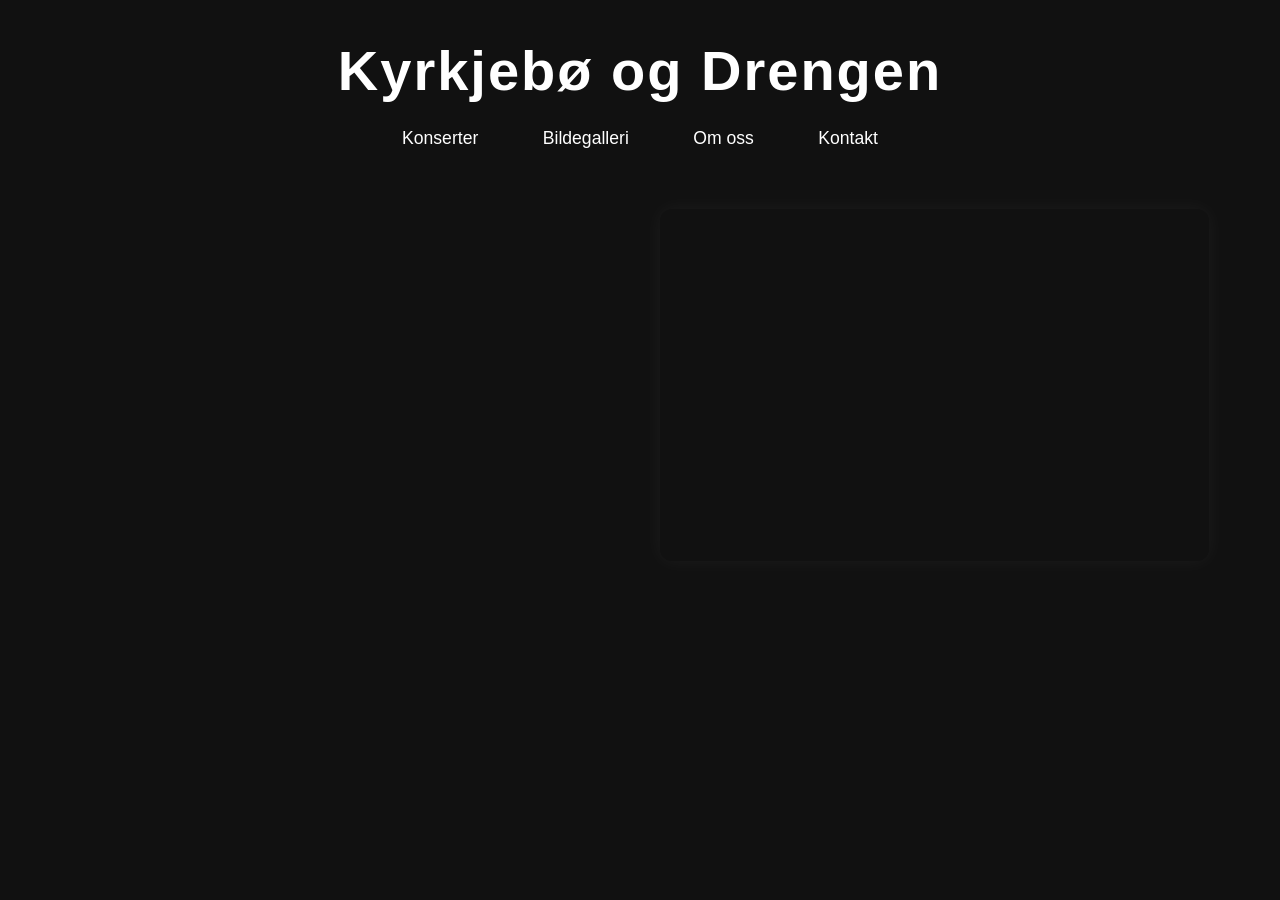
<file: index.html>
<!DOCTYPE html>
<html lang="no">
<head>
  <meta charset="UTF-8">
   <meta name="viewport" content="width=device-width, initial-scale=1.0">
  <title>Kyrkjebø og Drengen</title>
  <link rel="stylesheet" href="style.css">
</head>
<body>
  <header>
    <h1>Kyrkjebø og Drengen</h1>

    <nav>
      <ul>
        <li><a href="konserter.html">Konserter</a></li>
        <li><a href="bildegalleri.html">Bildegalleri</a></li>
        <li><a href="om.html">Om oss</a></li>
        <li><a href="kontakt.html">Kontakt</a></li>
      </ul>
    </nav>
  </header>

  <section class="media-section">

    <div class="video-wrapper">
      <iframe 
        src="https://www.youtube.com/embed/UBulIYSGYlI"
        allowfullscreen>
      </iframe>
    </div>
  
    <div class="spotify-wrapper">
      <iframe 
        src="https://open.spotify.com/embed/album/2TaE4BvEK2y7Caah4fFKBG"
        width="100%" 
        height="352">
      </iframe>
    </div>
  
  </section>

</body>
</html>
</file>
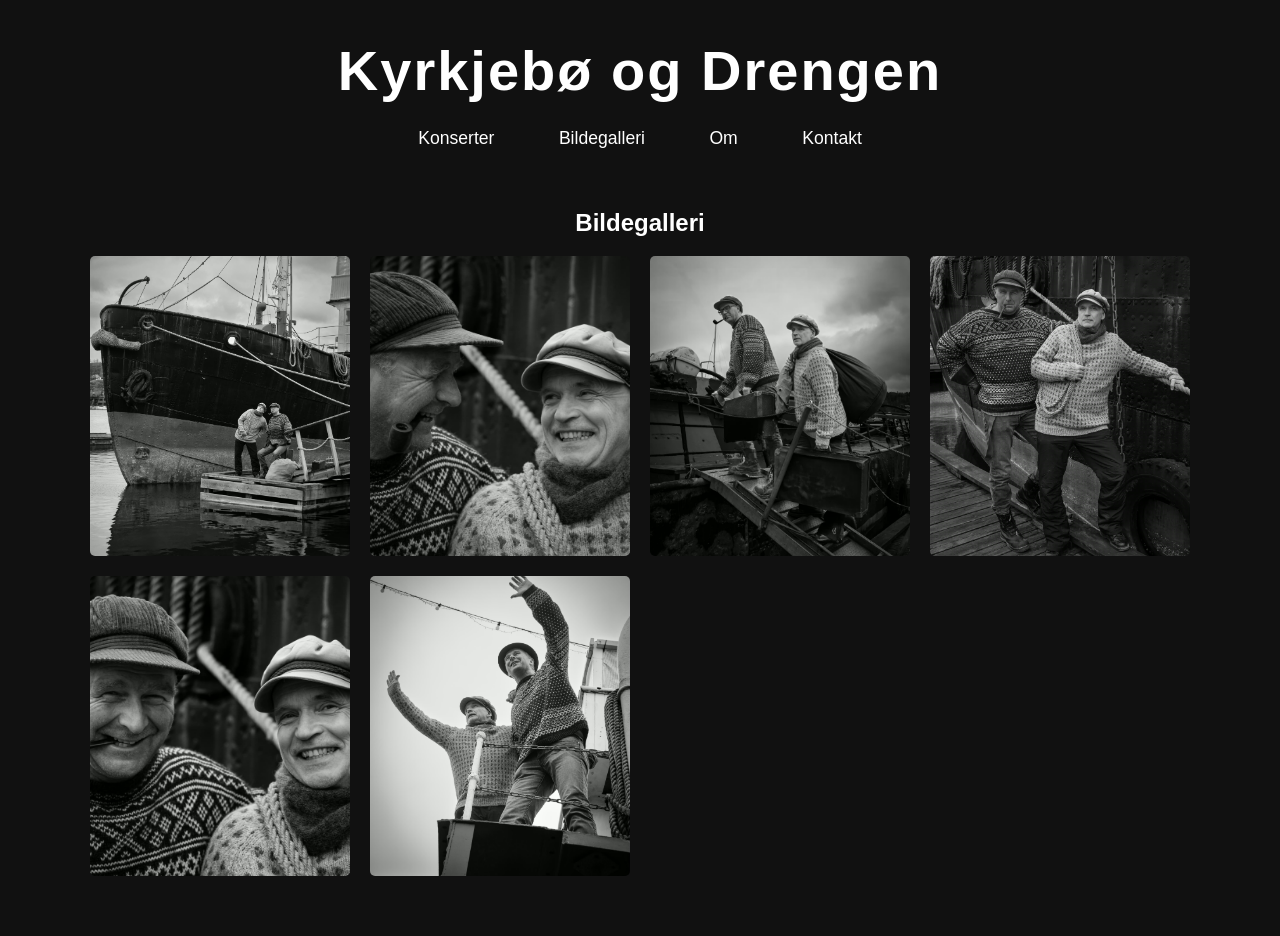
<file: bildegalleri.html>
<!DOCTYPE html>
<html lang="no">
<head>
  <meta charset="UTF-8">
   <meta name="viewport" content="width=device-width, initial-scale=1.0">
  <title>Kyrkjebø og Drengen</title>
  <link rel="stylesheet" href="style.css">
</head>
<body>
  <header>
    <h1><a href="index.html">Kyrkjebø og Drengen</a></h1>

    <nav>
      <ul>
        <li><a href="konserter.html">Konserter</a></li>
        <li><a href="bildegalleri.html">Bildegalleri</a></li>
        <li><a href="om.html">Om</a></li>
        <li><a href="kontakt.html">Kontakt</a></li>
      </ul>
    </nav>
  </header>

  <section class="galleri">
    <h2>Bildegalleri</h2>
  
    <div class="galleri-grid">
      <img src="images/galleri/Bilde1.jpeg" alt="Bilde 1">
      <img src="images/galleri/Bilde2.jpeg" alt="Bilde 2">
      <img src="images/galleri/Bilde3.jpeg" alt="Bilde 3">
      <img class="focus-top" src="images/galleri/Bilde4.jpeg" alt="Bilde 4">
      <img src="images/galleri/Bilde5.jpeg" alt="Bilde 5">
      <img src="images/galleri/Bilde6.jpeg" alt="Bilde 6">
      
    </div>
  </section>

</body>
</html>
</file>
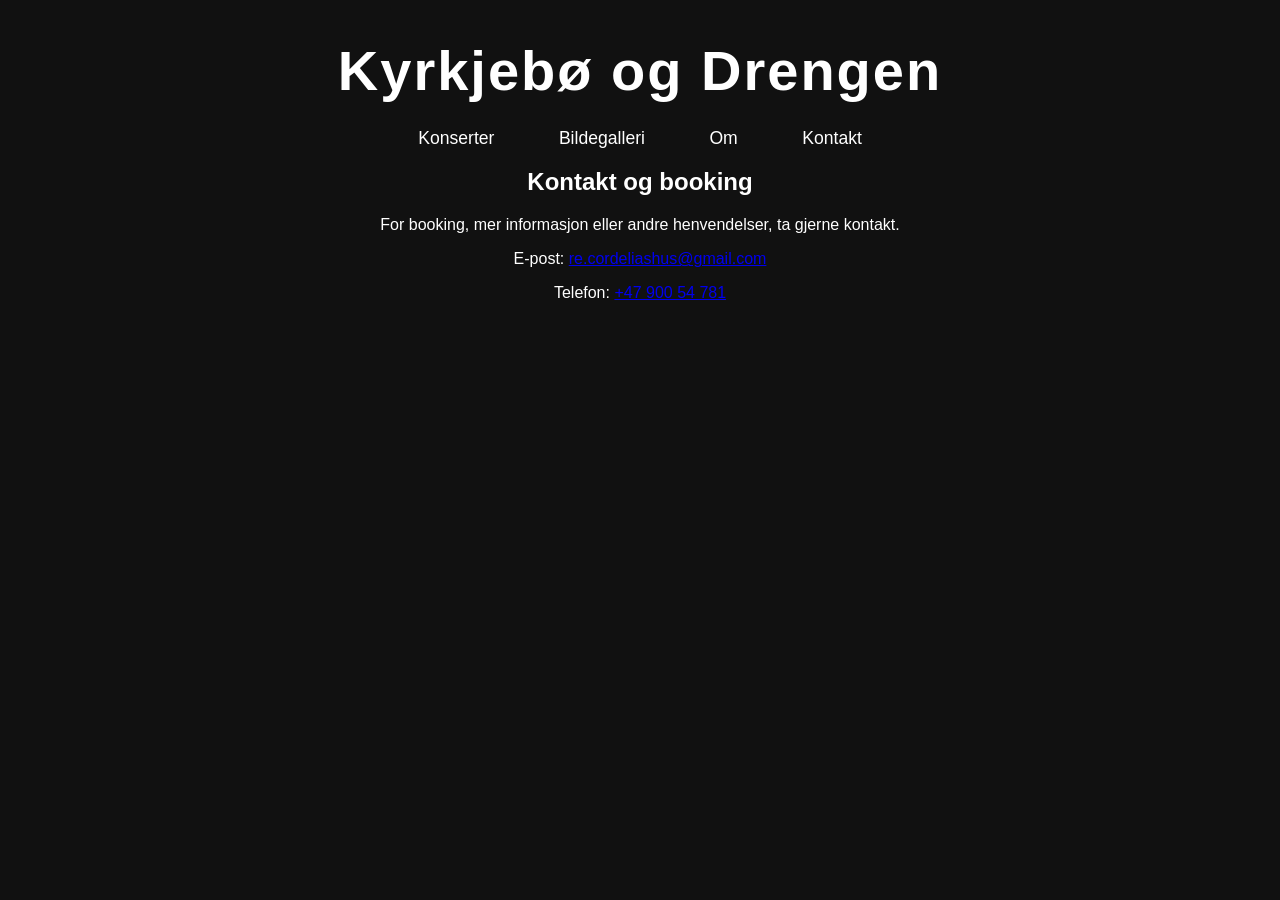
<file: kontakt.html>
<!DOCTYPE html>
<html lang="no">
<head>
  <meta charset="UTF-8">
   <meta name="viewport" content="width=device-width, initial-scale=1.0">
  <title>Kyrkjebø og Drengen</title>
  <link rel="stylesheet" href="style.css">
</head>
<body>
  <header>
    <h1><a href="index.html">Kyrkjebø og Drengen</a></h1>

    <nav>
      <ul>
        <li><a href="konserter.html">Konserter</a></li>
        <li><a href="bildegalleri.html">Bildegalleri</a></li>
        <li><a href="om.html">Om</a></li>
        <li><a href="kontakt.html">Kontakt</a></li>
      </ul>
    </nav>
  </header>

  <section class="kontakt">
    <h2>Kontakt og booking</h2>

    <p>
      For booking, mer informasjon eller andre henvendelser, ta gjerne kontakt.
    </p>

    <p>
      E-post: <a href="mailto:re.cordeliashus@gmail.com">re.cordeliashus@gmail.com</a>
    </p>

    <p>
      Telefon: <a href="tel:+4790054781">+47 900 54 781</a>
    </p>

  </section>

</body>
</html>
</file>
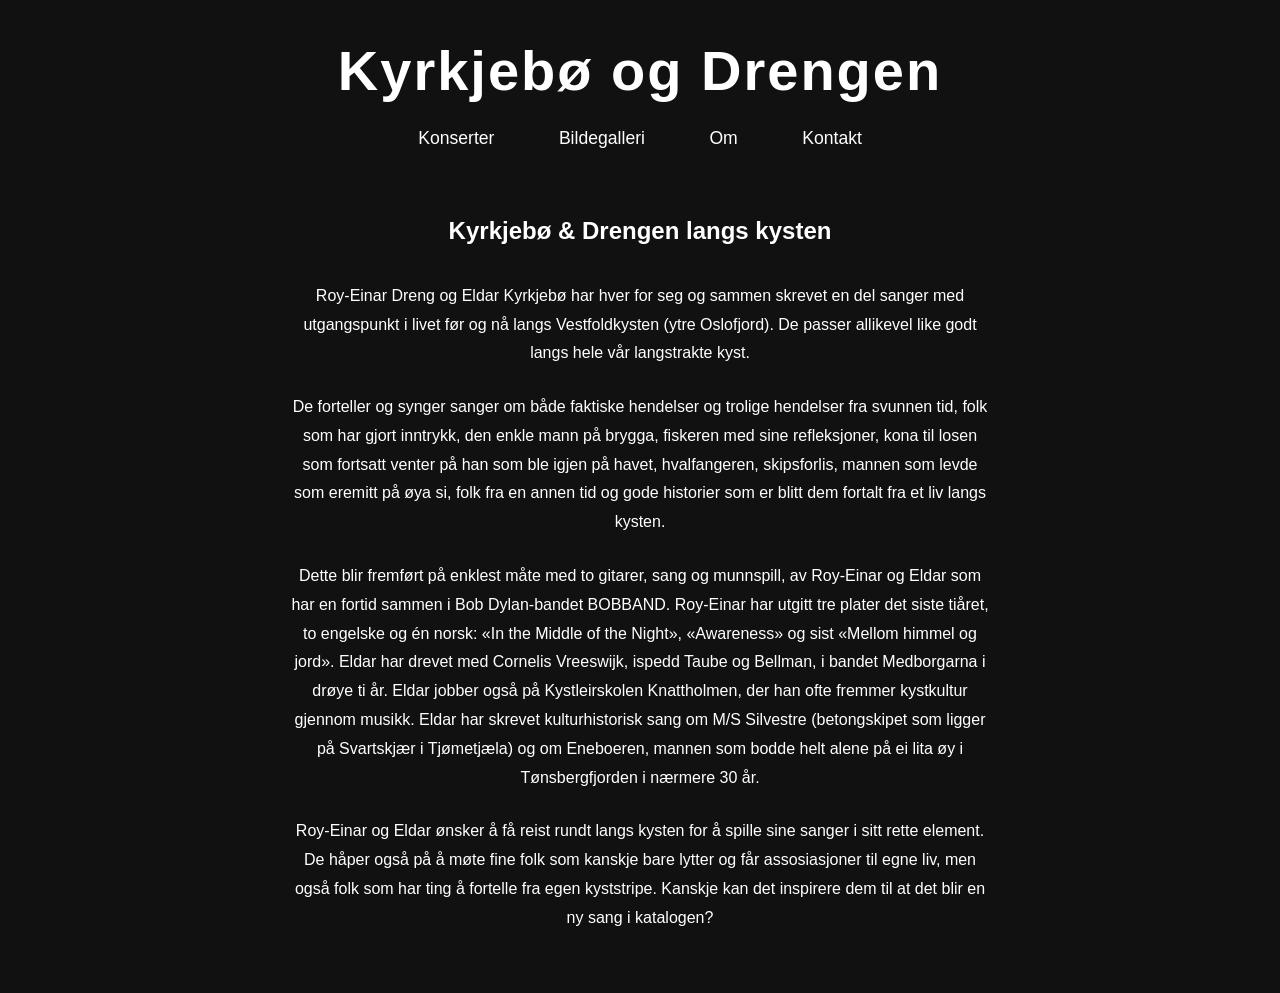
<file: om.html>
<!DOCTYPE html>
<html lang="no">
<head>
  <meta charset="UTF-8">
   <meta name="viewport" content="width=device-width, initial-scale=1.0">
  <title>Kyrkjebø og Drengen</title>
  <link rel="stylesheet" href="style.css">
</head>
<body>
  <header>
    <h1><a href="index.html">Kyrkjebø og Drengen</a></h1>

    <nav>
      <ul>
        <li><a href="konserter.html">Konserter</a></li>
        <li><a href="bildegalleri.html">Bildegalleri</a></li>
        <li><a href="om.html">Om</a></li>
        <li><a href="kontakt.html">Kontakt</a></li>
      </ul>
    </nav>
  </header>

  <section class="om oss">
    <h2>Kyrkjebø & Drengen langs kysten</h2>

    <p>
      Roy-Einar Dreng og Eldar Kyrkjebø har hver for seg og sammen skrevet en del sanger med utgangspunkt i livet før og nå langs Vestfoldkysten (ytre Oslofjord). De passer allikevel like godt langs hele vår langstrakte kyst.
    </p>

    <p>
      De forteller og synger sanger om både faktiske hendelser og trolige hendelser fra svunnen tid, folk som har gjort inntrykk, den enkle mann på brygga, fiskeren med sine refleksjoner, kona til losen som fortsatt venter på han som ble igjen på havet, hvalfangeren, skipsforlis, mannen som levde som eremitt på øya si, folk fra en annen tid og gode historier som er blitt dem fortalt fra et liv langs kysten.
    </p>

    <p>
      Dette blir fremført på enklest måte med to gitarer, sang og munnspill, av Roy-Einar og Eldar som har en fortid sammen i Bob Dylan-bandet BOBBAND. Roy-Einar har utgitt tre plater det siste tiåret, to engelske og én norsk: «In the Middle of the Night», «Awareness» og sist «Mellom himmel og jord». Eldar har drevet med Cornelis Vreeswijk, ispedd Taube og Bellman, i bandet Medborgarna i drøye ti år. Eldar jobber også på Kystleirskolen Knattholmen, der han ofte fremmer kystkultur gjennom musikk. Eldar har skrevet kulturhistorisk sang om M/S Silvestre (betongskipet som ligger på Svartskjær i Tjømetjæla) og om Eneboeren, mannen som bodde helt alene på ei lita øy i Tønsbergfjorden i nærmere 30 år.
    </p>

    <p>
      Roy-Einar og Eldar ønsker å få reist rundt langs kysten for å spille sine sanger i sitt rette element. De håper også på å møte fine folk som kanskje bare lytter og får assosiasjoner til egne liv, men også folk som har ting å fortelle fra egen kyststripe. Kanskje kan det inspirere dem til at det blir en ny sang i katalogen?
    </p>

  </section>

</body>
</html>
</file>
<file: style.css>
body {
  font-family: Arial, sans-serif;
  background-color: #111;
  color: white;
  text-align: center;
}

h1 {
  font-size: 3.5rem;
  margin-bottom: 10px;
  letter-spacing: 2px;
}

header {
  padding-bottom: 30px 20px;
}

nav ul {
  list-style: none;
  padding: 0;
  margin-top: 25px;
}

nav li {
  display: inline-block;
  margin: 0 30px;
}

nav a {
  color: white;
  text-decoration: none;
  font-size: 1.1rem;
  transition: 0.3s;
}

nav a:hover {
  color: #cccccc;
}

.media-section {
  display: flex;
  gap: 40px;
  width: 90%;
  max-width: 1200px;
  margin: 60px auto;
  align-items: flex-start;
}

.video-wrapper {
  flex: 2;
  aspect-ratio: 16 / 9;
}

.video-wrapper iframe {
  width: 100%;
  height: 100%;
  border: none;
}

.spotify-wrapper {
  flex: 2;
}

.spotify-wrapper iframe {
  border-radius: 12px;
  border: none;
  box-shadow: 0 0 20px rgba(255,255,255,0.05);
}

@media (max-width: 768px) {
  .media-section {
    flex-direction: column;
  }
}

header h1 a {
  color: white;
  text-decoration: none;
  transition: 0.3s;
}

header h1 a:hover {
  opacity: 0.7;
  cursor: pointer;
}

.om {
  width: 85%;
  max-width: 900px;
  margin: 60px auto;
  line-height: 1.7;
}

.om h2 {
  margin-bottom: 30px;
}

.om p {
  margin-bottom: 25px;
}

.om {
  width: 85%;
  max-width: 700px;
  margin: 60px auto;
  text-align: center;
  line-height: 1.8;
}

.om a {
  color: white;
  text-decoration: underline;
}

.om a:hover {
  opacity: 0.7;
}

.galleri {
  width: 90%;
  max-width: 1100px;
  margin: 60px auto;
  text-align: center;
}

.galleri-grid {
  display: grid;
  grid-template-columns: repeat(auto-fit, minmax(250px, 1fr));
  gap: 20px;
}

.galleri-grid img {
  width: 100%;
  height: 300px;
  object-fit: cover;
  border-radius: 5px;
  transition: 0.3s;
}

.focus-top {object-position: center top; }

.galleri-grid img:hover {
  transform: scale(1.03);
}
</file>
